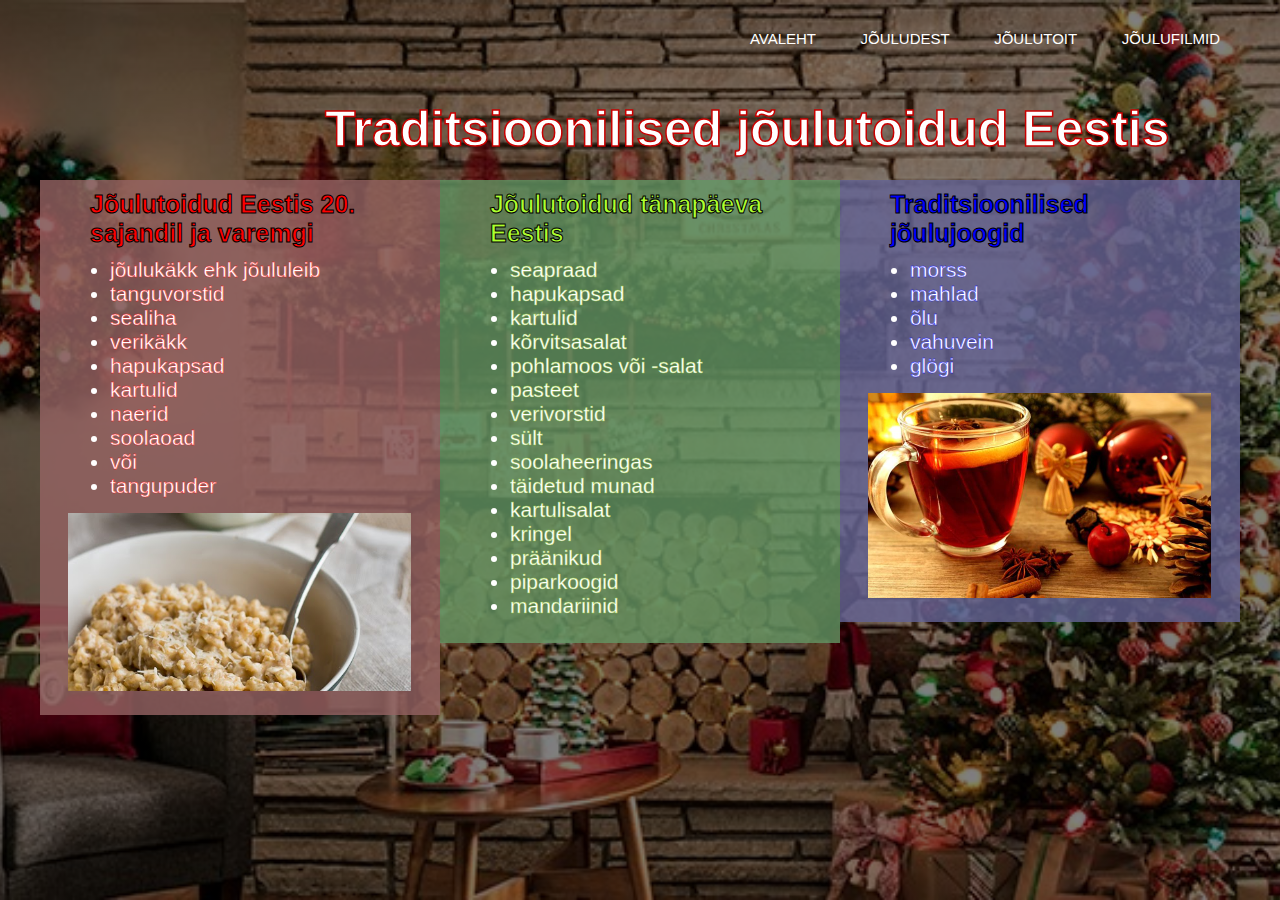
<file: joulutoit.html>
<!DOCTYPE html>
<head>
    <meta charset="utf-8">
    <title>Jõulufilmid</title>
    <link href="style2.css" rel="stylesheet" type="text/css">
  
</head>
    <body>
        <header>
            
            <div class="row">
                <div class="column"></div>
                <div class="column"></div>
            </div>

            <nav>
            <div class="row">
                
                <ul class="main-nav2">
                        <li><a href="./index.html"> AVALEHT </a></li>
                        <li><a href="./jõuludest.html"> JÕULUDEST </a></li>
                        <li><a href="./joulutoit.html"> JÕULUTOIT </a></li>
                        <li><a href="./jõulufilmid.html"> JÕULUFILMID </a></li>

                
                </ul>
            </div>
            </nav>


            <div>
                <h2 class= "jõulutoidud">Traditsioonilised jõulutoidud Eestis</h2>
            </div>

            <div>
                
                <div class="row">
                    <div class="column" id="punane">
                        <h3 class= "toidudvarem">Jõulutoidud Eestis 20. sajandil ja varemgi</h3>
                            <ul class= "vanadtoidud">
                                <li>jõulukäkk ehk jõululeib</li>
                                <li>tanguvorstid</li>
                                <li>sealiha</li>
                                <li>verikäkk</li>
                                <li>hapukapsad</li>
                                <li>kartulid</li>
                                <li>naerid</li>
                                <li>soolaoad</li>
                                <li>või</li>
                                <li>tangupuder</li>
                            </ul>
                            <img class="tangupilt" src="tang.jpg" width="343" height="178">
                    </div>        

                    <div class="column" id="roheline">
                        <h3 class="toidudpraegu">Jõulutoidud tänapäeva Eestis</h3>
                            <ul class= "uuedtoidud">
                                <li>seapraad</li>
                                <li>hapukapsad</li> 
                                <li>kartulid</li>
                                <li>kõrvitsasalat</li>
                                <li>pohlamoos või -salat</li>
                                <li>pasteet</li>
                                <li>verivorstid</li>
                                <li>sült</li>
                                <li>soolaheeringas</li>
                                <li>täidetud munad</li>
                                <li>kartulisalat</li>
                                <li>kringel</li>
                                <li>präänikud</li>
                                <li>piparkoogid</li>
                                <li>mandariinid</li>
                            </ul>
                    </div>

                    <div class="column" id="sinine">
                        <h3 class="jõulujoogid">Traditsioonilised jõulujoogid</h3>
                            <ul class= 'joogid'>
                                <li>morss</li>
                                <li>mahlad</li>
                                <li>õlu</li>
                                <li>vahuvein</li>
                                <li>glögi</li>
                                
                             </ul>
                             <img class="teepilt" src="tee.jpg" width="343" height="205">
                    </div>
                </div>
            </div>
        
        </header>
    </body>
    </html>
</file>
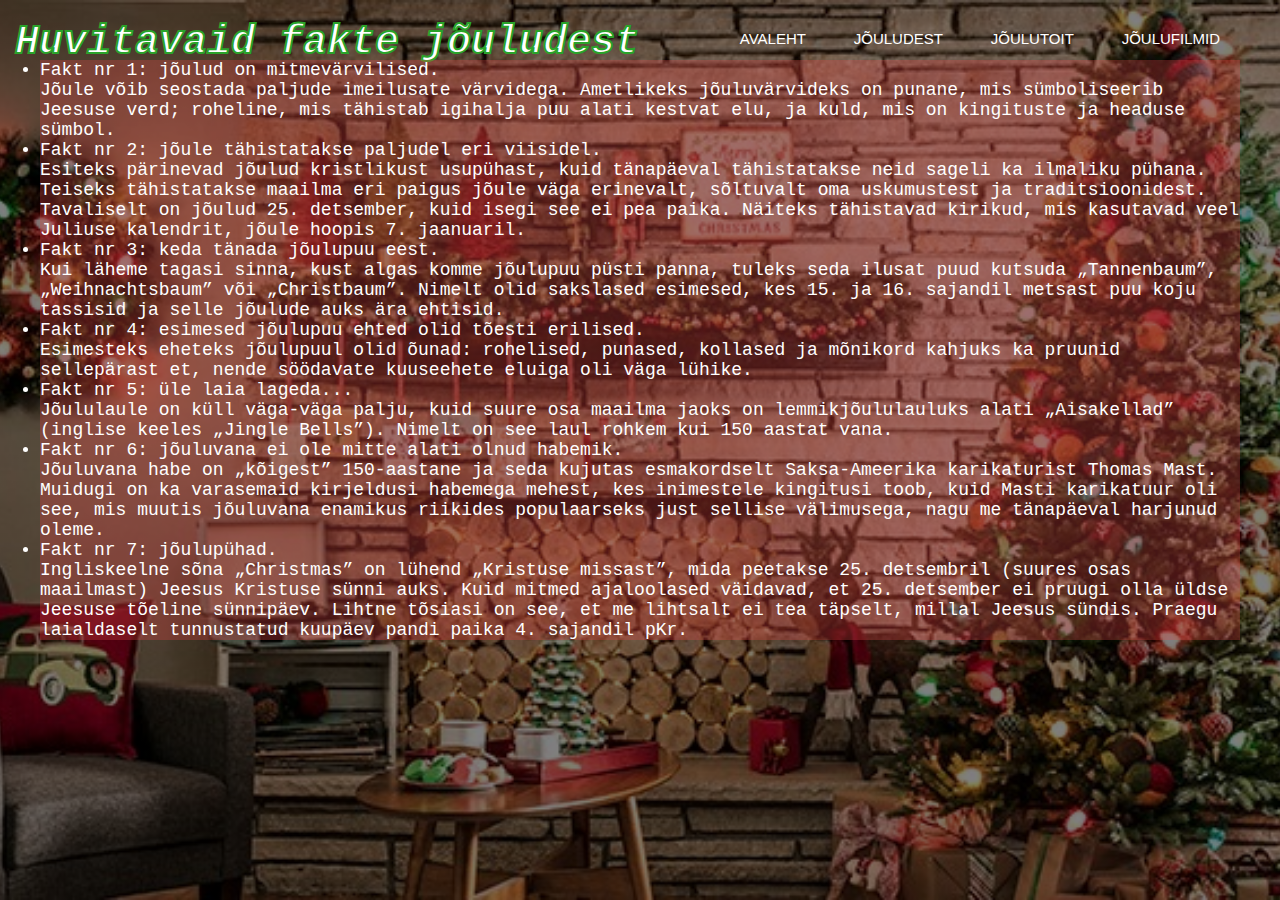
<file: jõuludest.html>
<!DOCTYPE html>
<html>

<head>
    <meta charset="utf-8">
    <title>Jõuludest</title>
    <link href="style3.css" rel="stylesheet" type="text/css">
</head>

<body>
    <header>
        <nav>
        <div class="row">
              
            <ul class="main-nav">
                <li><a href="./index.html"> AVALEHT </a></li>
                <li><a href="./jõuludest.html"> JÕULUDEST </a></li>
                <li><a href="./joulutoit.html"> JÕULUTOIT </a></li>
                <li><a href="./jõulufilmid.html"> JÕULUFILMID</a></li>

            
            </ul>
        </div>
        </nav>
        
        <div>    
            <h3>Huvitavaid fakte jõuludest</h3>
        </div>

        <div>
            <ul class= "punktid">     
                <li>Fakt nr 1: jõulud on mitmevärvilised.</li>
                    <p>Jõule võib seostada paljude imeilusate värvidega. Ametlikeks jõuluvärvideks on punane, mis 
                    sümboliseerib Jeesuse verd; roheline, mis tähistab igihalja puu alati kestvat elu, ja kuld,
                     mis on kingituste ja headuse sümbol.</p>
                <li>Fakt nr 2: jõule tähistatakse paljudel eri viisidel.</li>
                    <p>Esiteks pärinevad jõulud kristlikust usupühast, kuid tänapäeval tähistatakse neid sageli 
                    ka ilmaliku pühana. Teiseks tähistatakse maailma eri paigus jõule väga erinevalt, sõltuvalt oma 
                    uskumustest ja traditsioonidest. Tavaliselt on jõulud 25. detsember, kuid isegi see ei pea paika.
                     Näiteks tähistavad kirikud, mis kasutavad veel Juliuse kalendrit, jõule hoopis 7. jaanuaril.</p>
                <li>Fakt nr 3: keda tänada jõulupuu eest.</li>
                    <p>Kui läheme tagasi sinna, kust algas komme jõulupuu püsti panna, tuleks seda ilusat puud kutsuda 
                    „Tannenbaum”, „Weihnachtsbaum” või „Christbaum”. Nimelt olid sakslased esimesed, kes 15. ja 16. sajandil
                    metsast puu koju tassisid ja selle jõulude auks ära ehtisid.</p>
                <li>Fakt nr 4: esimesed jõulupuu ehted olid tõesti erilised.</li>
                    <p>Esimesteks eheteks jõulupuul olid õunad: rohelised, punased, kollased ja mõnikord kahjuks ka pruunid sellepärast et, 
                    nende söödavate kuuseehete eluiga oli väga lühike.</p>
                <li>Fakt nr 5: üle laia lageda...</li>
                    <p>Jõululaule on küll väga-väga palju, kuid suure osa maailma jaoks on lemmikjõululauluks alati „Aisakellad”
                    (inglise keeles „Jingle Bells”). Nimelt on see laul rohkem kui 150 aastat vana.</p>
                <li>Fakt nr 6: jõuluvana ei ole mitte alati olnud habemik.</li>
                    <p>Jõuluvana habe on „kõigest” 150-aastane ja seda kujutas esmakordselt Saksa-Ameerika karikaturist Thomas Mast.
                    Muidugi on ka varasemaid kirjeldusi habemega mehest, kes inimestele kingitusi toob, kuid Masti karikatuur oli see, mis muutis 
                    jõuluvana enamikus riikides populaarseks just sellise välimusega, nagu me tänapäeval harjunud oleme.</p>
                <li>Fakt nr 7: jõulupühad.</li>
                    <p>Ingliskeelne sõna „Christmas” on lühend „Kristuse missast”, mida peetakse 25. detsembril (suures osas maailmast) Jeesus Kristuse sünni auks.
                    Kuid mitmed ajaloolased väidavad, et 25. detsember ei pruugi olla üldse Jeesuse tõeline sünnipäev. Lihtne tõsiasi on see, et me lihtsalt ei
                    tea täpselt, millal Jeesus sündis. Praegu laialdaselt tunnustatud kuupäev pandi paika 4. sajandil pKr.</p>
            </ul>
        </div>

        <div class="media">
                <iframe width="320" height="220" src="https://www.youtube.com/embed/8ZUOYO9qljs" frameborder="0" allowfullscreen="allowfullscreen" data-link="https://www.youtube.com/watch?v=8ZUOYO9qljs"></iframe>


        </div>

    </header>
</body>
</html>
</file>
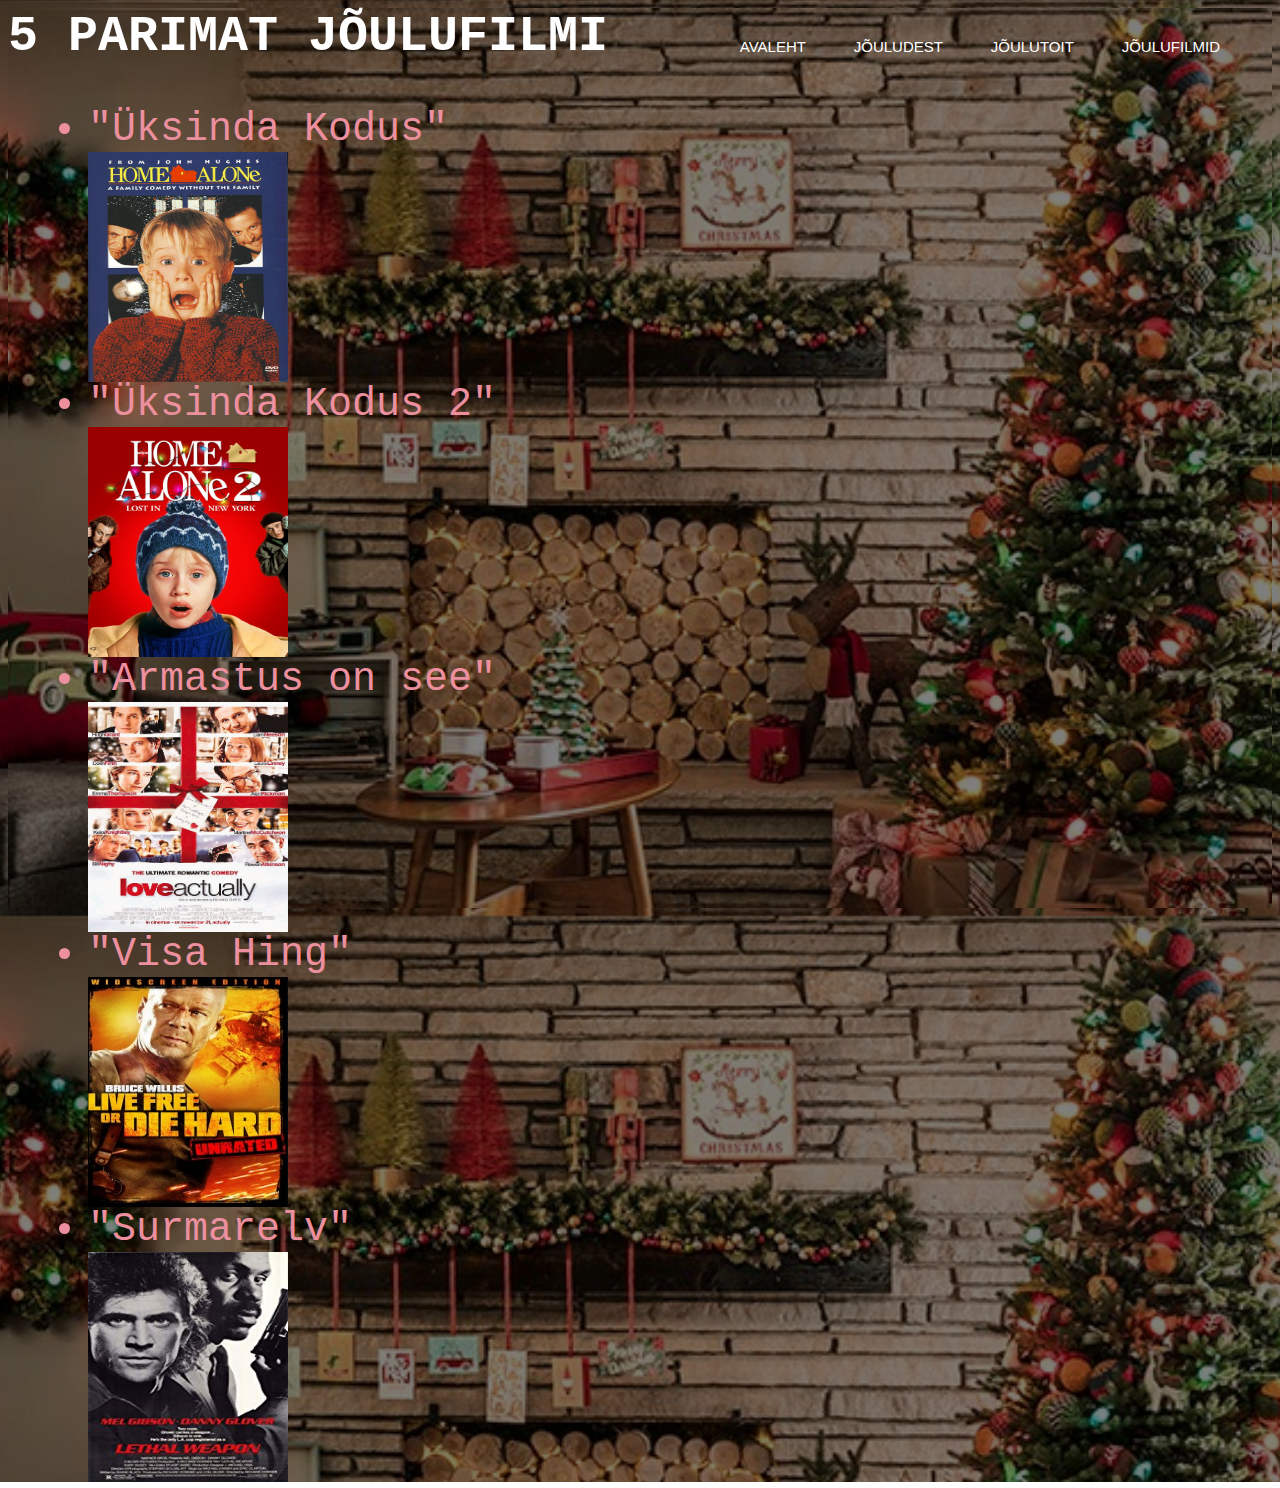
<file: jõulufilmid.html>
<html>
<head>
<meta charset="utf-8">   
<title>Jõulufilmid</title>
<link href="style.css" rel="stylesheet" type="text/css">
 
</head>
<body>
    <header>
           
    <div class="row">
                           
    <ul class="main-nav">
            <li><a href="./index.html"> AVALEHT </a></li>
            <li><a href="./jõuludest.html"> JÕULUDEST </a></li>
            <li><a href="./joulutoit.html"> JÕULUTOIT </a></li>
            <li><a href="./jõulufilmid.html"> JÕULUFILMID </a></li>
                         
     </ul>
     </div>
        

        <div>
        <h2 class= "filmid"> 5 Parimat Jõulufilmi</h2>
            <ul class= "filminimed">
                <li>"Üksinda Kodus"</li>
                <img src="uksindakodus.jpg" alt="Home alone"
                width="200" height="230">
                <li>"Üksinda Kodus 2"</li>
                <img src="uksindakodus2.jpg" alt="Home alone 2"
                width="200" height="230">   
                <li>"Armastus on see"</li>
                <img src="loveactually.jpg" alt="Love actually"
                width="200" height="230"> 
                <li>"Visa Hing"</li>
                <img src="visahing.jpg" alt="Visa Hing"
                width="200" height="230">
                <li>"Surmarelv"</li>
                <img src="surmarelv.jpg" alt="Surmarelv"
                width="200" height="230">

            </ul>


        </div>
     
      </header>

    
</body>
</html>
</file>
<file: style2.css>
*
{
    margin: 0;
    padding: 0;
}

header
{
    background-image:linear-gradient(rgba(0,0,0,0.5),rgba(0,0,0,0.5)),url(kuusk.jpg);
    height: 100vh;
    background-size: cover;
    background-position: center;
}
 
.java 
{
    font-family: Tahoma, sans-serif;
    font-size: 45px;
    color: red;
    -webkit-text-stroke: 1px white;
    margin-left: 95px;
    margin-top: 300px;
}

.main-nav
{
    float: right;
    list-style: none;
    margin-top: 30px;
}

.main-nav2
{
    float: right;
    list-style: none;
    margin-top: -70px;
}

.main-nav li
{
    display: inline-block;
}

.main-nav2 li
{
    display: inline-block;
    
}

.main-nav li a
{
    color: white;
    text-decoration: none;
    padding: 5px 20px;
    font-family: Tahoma, sans-serif;
    font-size: 15px;
}

.main-nav2 li a
{
    color: white;
    text-decoration: none;
    padding: 5px 20px;
    font-family: Tahoma, sans-serif;
    font-size: 15px;
}

.main-nav li.active a
{
    border: 1px solid white;
}

.main-nav2 li.active a
{
    border: 1px solid white;
}

.main-nav li a:hover
{
    border: 1px solid white;
}

.main-nav2 li a:hover
{
    border: 1px solid white;
}

body
{
    font-family: Tahoma, sans-serif;
}

.row
{
    max-width: 1200px;
    margin: auto;
}

.hero
{
    position: absolute;
    width: 1200px;
    margin-left: 0px;
    margin-top: 0px;
}

h1
{
    color: white;
    text-transform: uppercase;
    font-size: 70px;
    text-align: center;
    margin-top: 165px;
    -webkit-text-stroke:2px rgb(200, 0, 0);
}

.jõulutoidud
{
    margin-bottom: -500px;
    color: white;
    text-transform: none;
    font-size: 50px;
    margin-left: 325px;
    margin-right: 100px;
    -webkit-text-stroke:1.5px rgb(200, 0, 0);
   
}

.toidudvarem
{
    margin-left: 40px;
    margin-bottom: 10px;
    font-size: 25px;
    color: red;
    -webkit-text-stroke:1px black;
    
}

.toidudpraegu
{
    margin-left: 40px;
    margin-bottom: 10px;
    font-size: 25px;
    color: greenyellow;
    -webkit-text-stroke:1px black;
}

.jõulujoogid
{
    margin-left: 40px;
    margin-bottom: 10px;
    font-size: 25px;
    color: blue;
    -webkit-text-stroke:1px black;
}

.vanadtoidud
{
    margin-left: 60px;
    margin-bottom: 15px;
    font-size: 21px;
    color: white;
    -webkit-text-stroke:0.3px red;
}

.uuedtoidud
{
    margin-left: 60px;
    margin-bottom: 15px;
    font-size: 21px;
    color: white;
    -webkit-text-stroke:0.3px yellowgreen;
    
}

.joogid
{
    margin-left: 60px;
    margin-bottom: 15px;
    font-size: 21px;
    color: white;
    -webkit-text-stroke:0.3px blue;

}

.teepilt
{
    margin-left: 18px;
    margin-bottom: 10px;
}

.tangupilt
{
    margin-left: 18px;
    margin-bottom: 10px;
}

*
{
    box-sizing: border-box;
}

.column 
{
    margin-top: 80px;
    float: left;
    width: 33.33%;
    padding: 10px;
    
}


.row::after 
{
    content: "";
    display: table;
    clear: both;
}

#punane
{
    background-color:rgba(150, 100, 100, 0.8);
}

#roheline
{
    background-color:rgba(100, 150, 100, 0.8);
}

#sinine
{
    background-color: rgba(100, 100, 150, 0.8);
}
</file>
<file: style3.css>
*
{
    margin: 0;
    padding: 0;
}

header
{
    background-image:linear-gradient(rgba(0,0,0,0.5),rgba(0,0,0,0.5)),url(kuusk.jpg);
    height: 100vh;
    background-size: cover;
    background-position: center;
}

 
.main-nav
{
    float: right;
    list-style: none;
    margin-top: 30px;
}

.main-nav li
{
    display: inline-block;
}

.main-nav li a
{
    color: white;
    text-decoration: none;
    padding: 5px 20px;
    font-family: "Roboto", sans-serif;
    font-size: 15px;
}

.main-nav li.active a
{
    border: 1px solid white;
}

.main-nav li a:hover
{
    border: 1px solid white;
}

body
{
    font-family: monospace;
}

.row
{
    max-width: 1200px;
    margin: auto;
}

.hero
{
    position: absolute;
    width: 1200px;
    margin-left: 0px;
    margin-top: 0px;
}

h1
{
    color: white;
    text-transform: uppercase;
    font-size: 70px;
    text-align: center;
    margin-top: 400px;
}


h3
{   font-size: 40px;
    color: white;
    -webkit-text-stroke: 2px rgb(42, 163, 42);
    font-style: oblique;
    position: absolute;
    top: 20px;
    left: 15px;

}


.punktid
{
    font-size: 18px;
    font-weight: 100;
    position: absolute;
    top: 60px;
    left: 40px;
    right: 40px;
    color: white;
    background-color: rgba(233, 69, 69, 0.3);
}
.media
{
    position: absolute;
    top: 545px;
    left: 1030px;
    
}
</file>
<file: style.css>
<<<<<<< HEAD
*
{
    margin: 0;
    padding: 0;
}

header
{
    background-image:linear-gradient(rgba(0,0,0,0.5),rgba(0,0,0,0.5)),url(kuusk.jpg);
    height: 100vh;
    background-size: cover;
    background-position: center;
}
 
.main-nav
{
    float: right;
    list-style: none;
    margin-top: 30px;
}

.main-nav li
{
    display: inline-block;
}

.main-nav li a
{
    color: white;
    text-decoration: none;
    padding: 5px 20px;
    font-family: "Roboto", sans-serif;
    font-size: 15px;
}

.main-nav li.active a
{
    border: 1px solid white;
}

.main-nav li a:hover
{
    border: 1px solid white;
}

body
{
    font-family: monospace;
    background-image:linear-gradient(rgba(0,0,0,0.5),rgba(0,0,0,0.5)),url(kuusk.jpg);
    height: 100vh;
    background-size: cover;
    background-position: center;

}

.row
{
    max-width: 1200px;
    margin: auto;
}

.hero
{
    position: absolute;
    width: 1200px;
    margin-left: 0px;
    margin-top: 0px;
}

h1
{
    color:rgb(233, 180, 180) ;
    text-transform: uppercase;
    font-size: 70px;
    text-align: center;
    margin-top: 275px;
}

.filmid
{
    color: white;
    text-transform: uppercase;
    font-size: 50px;
   
}

.filminimed
{
    margin-left: 40px;
    margin-bottom: 100px;
    font-size: 40px;
    color:rgb(233, 180, 180);
}
=======
*
{
    margin: 0;
    padding: 0;
}

header
{
    background-image:linear-gradient(rgba(0,0,0,0.5),rgba(0,0,0,0.5)),url(kuusk.jpg);
    height: 100vh;
    background-size: cover;
    background-position: center;
}
 
.main-nav
{
    float: right;
    list-style: none;
    margin-top: 30px;
}

.main-nav li
{
    display: inline-block;
}

.main-nav li a
{
    color: white;
    text-decoration: none;
    padding: 5px 20px;
    font-family: "Roboto", sans-serif;
    font-size: 15px;
}

.main-nav li.active a
{
    border: 1px solid white;
}

.main-nav li a:hover
{
    border: 1px solid white;
}

body
{
    font-family: monospace;
}

.row
{
    max-width: 1200px;
    margin: auto;
}

.hero
{
    position: absolute;
    width: 1200px;
    margin-left: 0px;
    margin-top: 0px;
}

h1
{
    color: white;
    text-transform: uppercase;
    font-size: 70px;
    text-align: center;
    margin-top: 275px;
}

.filmid
{
    color: white;
    text-transform: uppercase;
    font-size: 50px;
   
}

.filminimed
{
    margin-left: 40px;
    margin-bottom: 100px;
    font-size: 40px;
    color:rgb(236, 143, 159);
}
>>>>>>> baa5ba17ca2f538f0980350839d40d92cb0fc3e8
</file>
